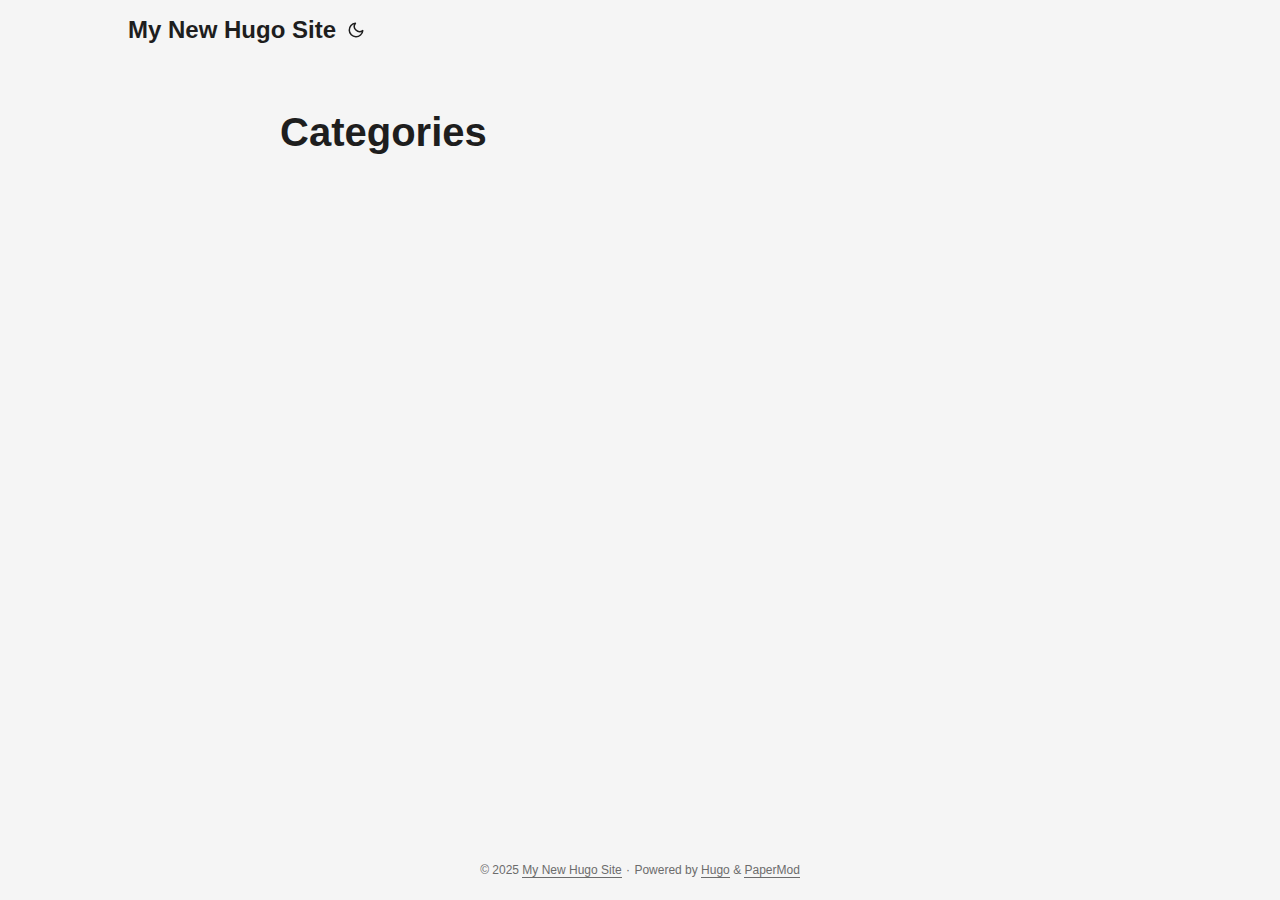
<file: categories/index.html>
<!DOCTYPE html>
<html lang="en" dir="auto">

<head><meta charset="utf-8">
<meta http-equiv="X-UA-Compatible" content="IE=edge">
<meta name="viewport" content="width=device-width, initial-scale=1, shrink-to-fit=no">
<meta name="robots" content="index, follow">
<title>Categories | My New Hugo Site</title>
<meta name="keywords" content="">
<meta name="description" content="">
<meta name="author" content="">
<link rel="canonical" href="https://example.org/categories/">
<link crossorigin="anonymous" href="/assets/css/stylesheet.6da9a63d25a9608bca2f7f907a030e887a7dd3c3f3918e4cc113129361414bda.css" integrity="sha256-bammPSWpYIvKL3&#43;QegMOiHp908PzkY5MwRMSk2FBS9o=" rel="preload stylesheet" as="style">
<link rel="icon" href="https://example.org/favicon.ico">
<link rel="icon" type="image/png" sizes="16x16" href="https://example.org/favicon-16x16.png">
<link rel="icon" type="image/png" sizes="32x32" href="https://example.org/favicon-32x32.png">
<link rel="apple-touch-icon" href="https://example.org/apple-touch-icon.png">
<link rel="mask-icon" href="https://example.org/safari-pinned-tab.svg">
<meta name="theme-color" content="#2e2e33">
<meta name="msapplication-TileColor" content="#2e2e33">
<link rel="alternate" type="application/rss+xml" href="https://example.org/categories/index.xml">
<link rel="alternate" hreflang="en" href="https://example.org/categories/">
<noscript>
    <style>
        #theme-toggle,
        .top-link {
            display: none;
        }

    </style>
    <style>
        @media (prefers-color-scheme: dark) {
            :root {
                --theme: rgb(29, 30, 32);
                --entry: rgb(46, 46, 51);
                --primary: rgb(218, 218, 219);
                --secondary: rgb(155, 156, 157);
                --tertiary: rgb(65, 66, 68);
                --content: rgb(196, 196, 197);
                --code-block-bg: rgb(46, 46, 51);
                --code-bg: rgb(55, 56, 62);
                --border: rgb(51, 51, 51);
            }

            .list {
                background: var(--theme);
            }

            .list:not(.dark)::-webkit-scrollbar-track {
                background: 0 0;
            }

            .list:not(.dark)::-webkit-scrollbar-thumb {
                border-color: var(--theme);
            }
        }

    </style>
</noscript><meta property="og:url" content="https://example.org/categories/">
  <meta property="og:site_name" content="My New Hugo Site">
  <meta property="og:title" content="Categories">
  <meta property="og:locale" content="en-us">
  <meta property="og:type" content="website">
<meta name="twitter:card" content="summary">
<meta name="twitter:title" content="Categories">
<meta name="twitter:description" content="">

</head>

<body class="list" id="top">
<script>
    if (localStorage.getItem("pref-theme") === "dark") {
        document.body.classList.add('dark');
    } else if (localStorage.getItem("pref-theme") === "light") {
        document.body.classList.remove('dark')
    } else if (window.matchMedia('(prefers-color-scheme: dark)').matches) {
        document.body.classList.add('dark');
    }

</script>

<header class="header">
    <nav class="nav">
        <div class="logo">
            <a href="https://example.org/" accesskey="h" title="My New Hugo Site (Alt + H)">My New Hugo Site</a>
            <div class="logo-switches">
                <button id="theme-toggle" accesskey="t" title="(Alt + T)" aria-label="Toggle theme">
                    <svg id="moon" xmlns="http://www.w3.org/2000/svg" width="24" height="18" viewBox="0 0 24 24"
                        fill="none" stroke="currentColor" stroke-width="2" stroke-linecap="round"
                        stroke-linejoin="round">
                        <path d="M21 12.79A9 9 0 1 1 11.21 3 7 7 0 0 0 21 12.79z"></path>
                    </svg>
                    <svg id="sun" xmlns="http://www.w3.org/2000/svg" width="24" height="18" viewBox="0 0 24 24"
                        fill="none" stroke="currentColor" stroke-width="2" stroke-linecap="round"
                        stroke-linejoin="round">
                        <circle cx="12" cy="12" r="5"></circle>
                        <line x1="12" y1="1" x2="12" y2="3"></line>
                        <line x1="12" y1="21" x2="12" y2="23"></line>
                        <line x1="4.22" y1="4.22" x2="5.64" y2="5.64"></line>
                        <line x1="18.36" y1="18.36" x2="19.78" y2="19.78"></line>
                        <line x1="1" y1="12" x2="3" y2="12"></line>
                        <line x1="21" y1="12" x2="23" y2="12"></line>
                        <line x1="4.22" y1="19.78" x2="5.64" y2="18.36"></line>
                        <line x1="18.36" y1="5.64" x2="19.78" y2="4.22"></line>
                    </svg>
                </button>
            </div>
        </div>
        <ul id="menu">
        </ul>
    </nav>
</header>
<main class="main">
<header class="page-header">
    <h1>Categories</h1>
</header>

<ul class="terms-tags">
</ul>
    </main>
    
<footer class="footer">
        <span>&copy; 2025 <a href="https://example.org/">My New Hugo Site</a></span> · 

    <span>
        Powered by
        <a href="https://gohugo.io/" rel="noopener noreferrer" target="_blank">Hugo</a> &
        <a href="https://github.com/adityatelange/hugo-PaperMod/" rel="noopener" target="_blank">PaperMod</a>
    </span>
</footer>
<a href="#top" aria-label="go to top" title="Go to Top (Alt + G)" class="top-link" id="top-link" accesskey="g">
    <svg xmlns="http://www.w3.org/2000/svg" viewBox="0 0 12 6" fill="currentColor">
        <path d="M12 6H0l6-6z" />
    </svg>
</a>

<script>
    let menu = document.getElementById('menu')
    if (menu) {
        menu.scrollLeft = localStorage.getItem("menu-scroll-position");
        menu.onscroll = function () {
            localStorage.setItem("menu-scroll-position", menu.scrollLeft);
        }
    }

    document.querySelectorAll('a[href^="#"]').forEach(anchor => {
        anchor.addEventListener("click", function (e) {
            e.preventDefault();
            var id = this.getAttribute("href").substr(1);
            if (!window.matchMedia('(prefers-reduced-motion: reduce)').matches) {
                document.querySelector(`[id='${decodeURIComponent(id)}']`).scrollIntoView({
                    behavior: "smooth"
                });
            } else {
                document.querySelector(`[id='${decodeURIComponent(id)}']`).scrollIntoView();
            }
            if (id === "top") {
                history.replaceState(null, null, " ");
            } else {
                history.pushState(null, null, `#${id}`);
            }
        });
    });

</script>
<script>
    var mybutton = document.getElementById("top-link");
    window.onscroll = function () {
        if (document.body.scrollTop > 800 || document.documentElement.scrollTop > 800) {
            mybutton.style.visibility = "visible";
            mybutton.style.opacity = "1";
        } else {
            mybutton.style.visibility = "hidden";
            mybutton.style.opacity = "0";
        }
    };

</script>
<script>
    document.getElementById("theme-toggle").addEventListener("click", () => {
        if (document.body.className.includes("dark")) {
            document.body.classList.remove('dark');
            localStorage.setItem("pref-theme", 'light');
        } else {
            document.body.classList.add('dark');
            localStorage.setItem("pref-theme", 'dark');
        }
    })

</script>
</body>

</html>
</file>
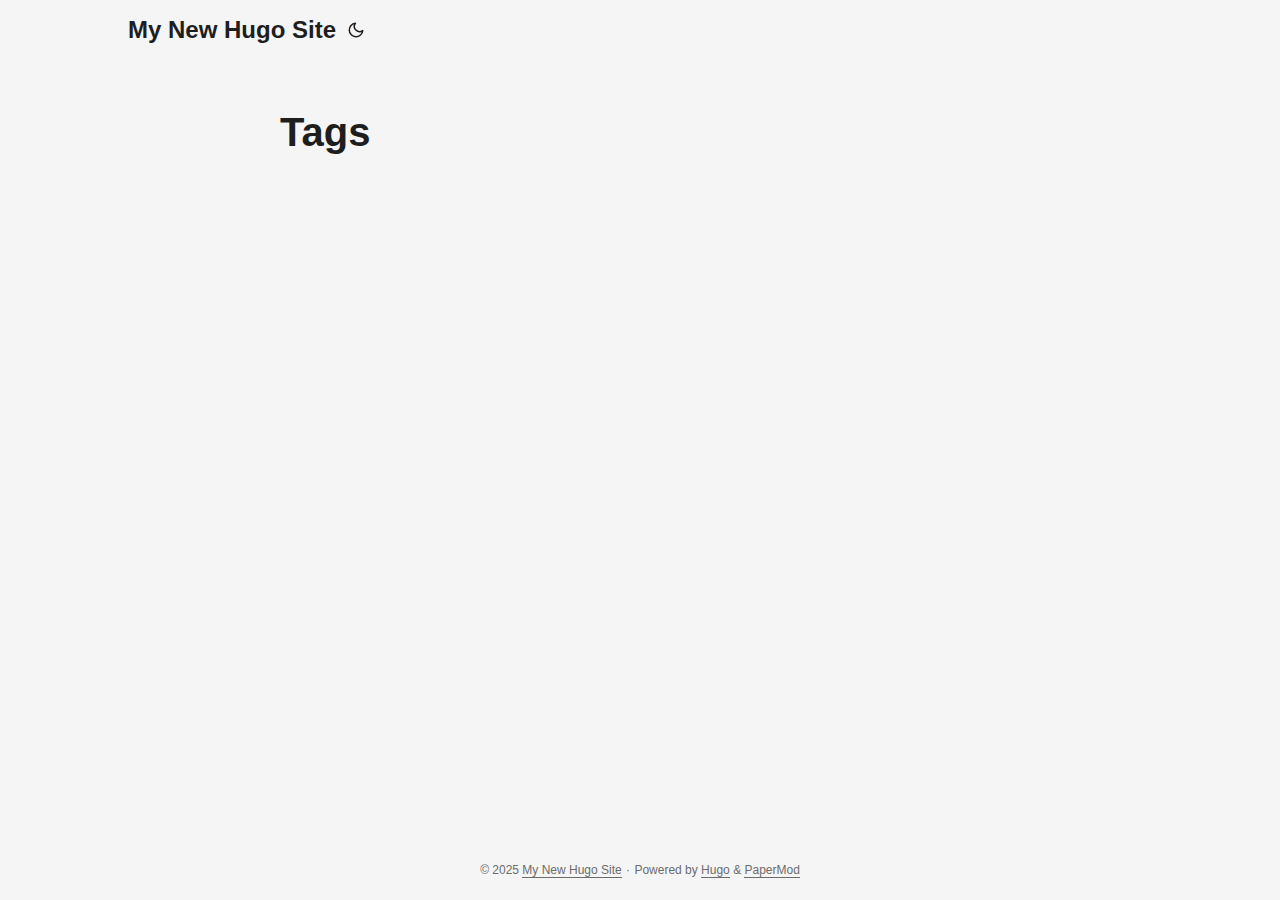
<file: tags/index.html>
<!DOCTYPE html>
<html lang="en" dir="auto">

<head><meta charset="utf-8">
<meta http-equiv="X-UA-Compatible" content="IE=edge">
<meta name="viewport" content="width=device-width, initial-scale=1, shrink-to-fit=no">
<meta name="robots" content="index, follow">
<title>Tags | My New Hugo Site</title>
<meta name="keywords" content="">
<meta name="description" content="">
<meta name="author" content="">
<link rel="canonical" href="https://example.org/tags/">
<link crossorigin="anonymous" href="/assets/css/stylesheet.6da9a63d25a9608bca2f7f907a030e887a7dd3c3f3918e4cc113129361414bda.css" integrity="sha256-bammPSWpYIvKL3&#43;QegMOiHp908PzkY5MwRMSk2FBS9o=" rel="preload stylesheet" as="style">
<link rel="icon" href="https://example.org/favicon.ico">
<link rel="icon" type="image/png" sizes="16x16" href="https://example.org/favicon-16x16.png">
<link rel="icon" type="image/png" sizes="32x32" href="https://example.org/favicon-32x32.png">
<link rel="apple-touch-icon" href="https://example.org/apple-touch-icon.png">
<link rel="mask-icon" href="https://example.org/safari-pinned-tab.svg">
<meta name="theme-color" content="#2e2e33">
<meta name="msapplication-TileColor" content="#2e2e33">
<link rel="alternate" type="application/rss+xml" href="https://example.org/tags/index.xml">
<link rel="alternate" hreflang="en" href="https://example.org/tags/">
<noscript>
    <style>
        #theme-toggle,
        .top-link {
            display: none;
        }

    </style>
    <style>
        @media (prefers-color-scheme: dark) {
            :root {
                --theme: rgb(29, 30, 32);
                --entry: rgb(46, 46, 51);
                --primary: rgb(218, 218, 219);
                --secondary: rgb(155, 156, 157);
                --tertiary: rgb(65, 66, 68);
                --content: rgb(196, 196, 197);
                --code-block-bg: rgb(46, 46, 51);
                --code-bg: rgb(55, 56, 62);
                --border: rgb(51, 51, 51);
            }

            .list {
                background: var(--theme);
            }

            .list:not(.dark)::-webkit-scrollbar-track {
                background: 0 0;
            }

            .list:not(.dark)::-webkit-scrollbar-thumb {
                border-color: var(--theme);
            }
        }

    </style>
</noscript><meta property="og:url" content="https://example.org/tags/">
  <meta property="og:site_name" content="My New Hugo Site">
  <meta property="og:title" content="Tags">
  <meta property="og:locale" content="en-us">
  <meta property="og:type" content="website">
<meta name="twitter:card" content="summary">
<meta name="twitter:title" content="Tags">
<meta name="twitter:description" content="">

</head>

<body class="list" id="top">
<script>
    if (localStorage.getItem("pref-theme") === "dark") {
        document.body.classList.add('dark');
    } else if (localStorage.getItem("pref-theme") === "light") {
        document.body.classList.remove('dark')
    } else if (window.matchMedia('(prefers-color-scheme: dark)').matches) {
        document.body.classList.add('dark');
    }

</script>

<header class="header">
    <nav class="nav">
        <div class="logo">
            <a href="https://example.org/" accesskey="h" title="My New Hugo Site (Alt + H)">My New Hugo Site</a>
            <div class="logo-switches">
                <button id="theme-toggle" accesskey="t" title="(Alt + T)" aria-label="Toggle theme">
                    <svg id="moon" xmlns="http://www.w3.org/2000/svg" width="24" height="18" viewBox="0 0 24 24"
                        fill="none" stroke="currentColor" stroke-width="2" stroke-linecap="round"
                        stroke-linejoin="round">
                        <path d="M21 12.79A9 9 0 1 1 11.21 3 7 7 0 0 0 21 12.79z"></path>
                    </svg>
                    <svg id="sun" xmlns="http://www.w3.org/2000/svg" width="24" height="18" viewBox="0 0 24 24"
                        fill="none" stroke="currentColor" stroke-width="2" stroke-linecap="round"
                        stroke-linejoin="round">
                        <circle cx="12" cy="12" r="5"></circle>
                        <line x1="12" y1="1" x2="12" y2="3"></line>
                        <line x1="12" y1="21" x2="12" y2="23"></line>
                        <line x1="4.22" y1="4.22" x2="5.64" y2="5.64"></line>
                        <line x1="18.36" y1="18.36" x2="19.78" y2="19.78"></line>
                        <line x1="1" y1="12" x2="3" y2="12"></line>
                        <line x1="21" y1="12" x2="23" y2="12"></line>
                        <line x1="4.22" y1="19.78" x2="5.64" y2="18.36"></line>
                        <line x1="18.36" y1="5.64" x2="19.78" y2="4.22"></line>
                    </svg>
                </button>
            </div>
        </div>
        <ul id="menu">
        </ul>
    </nav>
</header>
<main class="main">
<header class="page-header">
    <h1>Tags</h1>
</header>

<ul class="terms-tags">
</ul>
    </main>
    
<footer class="footer">
        <span>&copy; 2025 <a href="https://example.org/">My New Hugo Site</a></span> · 

    <span>
        Powered by
        <a href="https://gohugo.io/" rel="noopener noreferrer" target="_blank">Hugo</a> &
        <a href="https://github.com/adityatelange/hugo-PaperMod/" rel="noopener" target="_blank">PaperMod</a>
    </span>
</footer>
<a href="#top" aria-label="go to top" title="Go to Top (Alt + G)" class="top-link" id="top-link" accesskey="g">
    <svg xmlns="http://www.w3.org/2000/svg" viewBox="0 0 12 6" fill="currentColor">
        <path d="M12 6H0l6-6z" />
    </svg>
</a>

<script>
    let menu = document.getElementById('menu')
    if (menu) {
        menu.scrollLeft = localStorage.getItem("menu-scroll-position");
        menu.onscroll = function () {
            localStorage.setItem("menu-scroll-position", menu.scrollLeft);
        }
    }

    document.querySelectorAll('a[href^="#"]').forEach(anchor => {
        anchor.addEventListener("click", function (e) {
            e.preventDefault();
            var id = this.getAttribute("href").substr(1);
            if (!window.matchMedia('(prefers-reduced-motion: reduce)').matches) {
                document.querySelector(`[id='${decodeURIComponent(id)}']`).scrollIntoView({
                    behavior: "smooth"
                });
            } else {
                document.querySelector(`[id='${decodeURIComponent(id)}']`).scrollIntoView();
            }
            if (id === "top") {
                history.replaceState(null, null, " ");
            } else {
                history.pushState(null, null, `#${id}`);
            }
        });
    });

</script>
<script>
    var mybutton = document.getElementById("top-link");
    window.onscroll = function () {
        if (document.body.scrollTop > 800 || document.documentElement.scrollTop > 800) {
            mybutton.style.visibility = "visible";
            mybutton.style.opacity = "1";
        } else {
            mybutton.style.visibility = "hidden";
            mybutton.style.opacity = "0";
        }
    };

</script>
<script>
    document.getElementById("theme-toggle").addEventListener("click", () => {
        if (document.body.className.includes("dark")) {
            document.body.classList.remove('dark');
            localStorage.setItem("pref-theme", 'light');
        } else {
            document.body.classList.add('dark');
            localStorage.setItem("pref-theme", 'dark');
        }
    })

</script>
</body>

</html>
</file>
<file: assets/css/stylesheet.6da9a63d25a9608bca2f7f907a030e887a7dd3c3f3918e4cc113129361414bda.css>
/*
  PaperMod v8+
  License: MIT https://github.com/adityatelange/hugo-PaperMod/blob/master/LICENSE
  Copyright (c) 2020 nanxiaobei and adityatelange
  Copyright (c) 2021-2025 adityatelange
*/
:root{--gap:24px;--content-gap:20px;--nav-width:1024px;--main-width:720px;--header-height:60px;--footer-height:60px;--radius:8px;--theme:rgb(255, 255, 255);--entry:rgb(255, 255, 255);--primary:rgb(30, 30, 30);--secondary:rgb(108, 108, 108);--tertiary:rgb(214, 214, 214);--content:rgb(31, 31, 31);--code-block-bg:rgb(28, 29, 33);--code-bg:rgb(245, 245, 245);--border:rgb(238, 238, 238)}.dark{--theme:rgb(29, 30, 32);--entry:rgb(46, 46, 51);--primary:rgb(218, 218, 219);--secondary:rgb(155, 156, 157);--tertiary:rgb(65, 66, 68);--content:rgb(196, 196, 197);--code-block-bg:rgb(46, 46, 51);--code-bg:rgb(55, 56, 62);--border:rgb(51, 51, 51)}.list{background:var(--code-bg)}.dark.list{background:var(--theme)}*,::after,::before{box-sizing:border-box}html{-webkit-tap-highlight-color:transparent;overflow-y:scroll;-webkit-text-size-adjust:100%;text-size-adjust:100%}a,button,body,h1,h2,h3,h4,h5,h6{color:var(--primary)}body{font-family:-apple-system,BlinkMacSystemFont,segoe ui,Roboto,Oxygen,Ubuntu,Cantarell,open sans,helvetica neue,sans-serif;font-size:18px;line-height:1.6;word-break:break-word;background:var(--theme)}article,aside,figcaption,figure,footer,header,hgroup,main,nav,section,table{display:block}h1,h2,h3,h4,h5,h6{line-height:1.2}h1,h2,h3,h4,h5,h6,p{margin-top:0;margin-bottom:0}ul{padding:0}a{text-decoration:none}body,figure,ul{margin:0}table{width:100%;border-collapse:collapse;border-spacing:0;overflow-x:auto;word-break:keep-all}button,input,textarea{padding:0;font:inherit;background:0 0;border:0}input,textarea{outline:0}button,input[type=button],input[type=submit]{cursor:pointer}input:-webkit-autofill,textarea:-webkit-autofill{box-shadow:0 0 0 50px var(--theme)inset}img{display:block;max-width:100%}.not-found{position:absolute;left:0;right:0;display:flex;align-items:center;justify-content:center;height:80%;font-size:160px;font-weight:700}.archive-posts{width:100%;font-size:16px}.archive-year{margin-top:40px}.archive-year:not(:last-of-type){border-bottom:2px solid var(--border)}.archive-month{display:flex;align-items:flex-start;padding:10px 0}.archive-month-header{margin:25px 0;width:200px}.archive-month:not(:last-of-type){border-bottom:1px solid var(--border)}.archive-entry{position:relative;padding:5px;margin:10px 0}.archive-entry-title{margin:5px 0;font-weight:400}.archive-count,.archive-meta{color:var(--secondary);font-size:14px}.footer,.top-link{font-size:12px;color:var(--secondary)}.footer{max-width:calc(var(--main-width) + var(--gap) * 2);margin:auto;padding:calc((var(--footer-height) - var(--gap))/2)var(--gap);text-align:center;line-height:24px}.footer span{margin-inline-start:1px;margin-inline-end:1px}.footer span:last-child{white-space:nowrap}.footer a{color:inherit;border-bottom:1px solid var(--secondary)}.footer a:hover{border-bottom:1px solid var(--primary)}.top-link{visibility:hidden;position:fixed;bottom:60px;right:30px;z-index:99;background:var(--tertiary);width:42px;height:42px;padding:12px;border-radius:64px;transition:visibility .5s,opacity .8s linear}.top-link,.top-link svg{filter:drop-shadow(0 0 0 var(--theme))}.footer a:hover,.top-link:hover{color:var(--primary)}.top-link:focus,#theme-toggle:focus{outline:0}.nav{display:flex;flex-wrap:wrap;justify-content:space-between;max-width:calc(var(--nav-width) + var(--gap) * 2);margin-inline-start:auto;margin-inline-end:auto;line-height:var(--header-height)}.nav a{display:block}.logo,#menu{display:flex;margin:auto var(--gap)}.logo{flex-wrap:inherit}.logo a{font-size:24px;font-weight:700}.logo a img,.logo a svg{display:inline;vertical-align:middle;pointer-events:none;transform:translate(0,-10%);border-radius:6px;margin-inline-end:8px}button#theme-toggle{font-size:26px;margin:auto 4px}body.dark #moon{vertical-align:middle;display:none}body:not(.dark) #sun{display:none}#menu{list-style:none;word-break:keep-all;overflow-x:auto;white-space:nowrap}#menu li+li{margin-inline-start:var(--gap)}#menu a{font-size:16px}#menu .active{font-weight:500;border-bottom:2px solid}.lang-switch li,.lang-switch ul,.logo-switches{display:inline-flex;margin:auto 4px}.lang-switch{display:flex;flex-wrap:inherit}.lang-switch a{margin:auto 3px;font-size:16px;font-weight:500}.logo-switches{flex-wrap:inherit}.main{position:relative;min-height:calc(100vh - var(--header-height) - var(--footer-height));max-width:calc(var(--main-width) + var(--gap) * 2);margin:auto;padding:var(--gap)}.page-header h1{font-size:40px}.pagination{display:flex}.pagination a{color:var(--theme);font-size:13px;line-height:36px;background:var(--primary);border-radius:calc(36px/2);padding:0 16px}.pagination .next{margin-inline-start:auto}.social-icons a{display:inline-flex;padding:10px}.social-icons a svg{height:26px;width:26px}code{direction:ltr}div.highlight,pre{position:relative}.copy-code{display:none;position:absolute;top:4px;right:4px;color:rgba(255,255,255,.8);background:rgba(78,78,78,.8);border-radius:var(--radius);padding:0 5px;font-size:14px;user-select:none}div.highlight:hover .copy-code,pre:hover .copy-code{display:block}.first-entry{position:relative;display:flex;flex-direction:column;justify-content:center;min-height:320px;margin:var(--gap)0 calc(var(--gap) * 2)}.first-entry .entry-header{overflow:hidden;display:-webkit-box;-webkit-box-orient:vertical;-webkit-line-clamp:3}.first-entry .entry-header h1{font-size:34px;line-height:1.3}.first-entry .entry-content{margin:14px 0;font-size:16px;-webkit-line-clamp:3}.first-entry .entry-footer{font-size:14px}.home-info .entry-content{-webkit-line-clamp:unset}.post-entry{position:relative;margin-bottom:var(--gap);padding:var(--gap);background:var(--entry);border-radius:var(--radius);transition:transform .1s;border:1px solid var(--border)}.post-entry:active{transform:scale(.96)}.tag-entry .entry-cover{display:none}.entry-header h2{font-size:24px;line-height:1.3}.entry-content{margin:8px 0;color:var(--secondary);font-size:14px;line-height:1.6;overflow:hidden;display:-webkit-box;-webkit-box-orient:vertical;-webkit-line-clamp:2}.entry-footer{color:var(--secondary);font-size:13px}.entry-link{position:absolute;left:0;right:0;top:0;bottom:0}.entry-hint{color:var(--secondary)}.entry-hint-parent{display:flex;justify-content:space-between}.entry-cover{font-size:14px;margin-bottom:var(--gap);text-align:center}.entry-cover img{border-radius:var(--radius);width:100%;height:auto}.entry-cover a{color:var(--secondary);box-shadow:0 1px 0 var(--primary)}.page-header,.post-header{margin:24px auto var(--content-gap)}.post-title{margin-bottom:2px;font-size:40px}.post-description{margin-top:10px;margin-bottom:5px}.post-meta,.breadcrumbs{color:var(--secondary);font-size:14px;display:flex;flex-wrap:wrap}.post-meta .i18n_list li{display:inline-flex;list-style:none;margin:auto 3px;box-shadow:0 1px 0 var(--secondary)}.breadcrumbs a{font-size:16px}.post-content{color:var(--content)}.post-content h3,.post-content h4,.post-content h5,.post-content h6{margin:24px 0 16px}.post-content h1{margin:40px auto 32px;font-size:40px}.post-content h2{margin:32px auto 24px;font-size:32px}.post-content h3{font-size:24px}.post-content h4{font-size:16px}.post-content h5{font-size:14px}.post-content h6{font-size:12px}.post-content a,.toc a:hover{box-shadow:0 1px;box-decoration-break:clone;-webkit-box-decoration-break:clone}.post-content a code{margin:auto 0;border-radius:0;box-shadow:0 -1px 0 var(--primary)inset}.post-content del{text-decoration:line-through}.post-content dl,.post-content ol,.post-content p,.post-content figure,.post-content ul{margin-bottom:var(--content-gap)}.post-content ol,.post-content ul{padding-inline-start:20px}.post-content li{margin-top:5px}.post-content li p{margin-bottom:0}.post-content dl{display:flex;flex-wrap:wrap;margin:0}.post-content dt{width:25%;font-weight:700}.post-content dd{width:75%;margin-inline-start:0;padding-inline-start:10px}.post-content dd~dd,.post-content dt~dt{margin-top:10px}.post-content table{margin-bottom:var(--content-gap)}.post-content table th,.post-content table:not(.highlighttable,.highlight table,.gist .highlight) td{min-width:80px;padding:8px 5px;line-height:1.5;border-bottom:1px solid var(--border)}.post-content table th{text-align:start}.post-content table:not(.highlighttable) td code:only-child{margin:auto 0}.post-content .highlight table{border-radius:var(--radius)}.post-content .highlight:not(table){margin:10px auto;background:var(--code-block-bg)!important;border-radius:var(--radius);direction:ltr}.post-content li>.highlight{margin-inline-end:0}.post-content ul pre{margin-inline-start:calc(var(--gap) * -2)}.post-content .highlight pre{margin:0}.post-content .highlighttable{table-layout:fixed}.post-content .highlighttable td:first-child{width:40px}.post-content .highlighttable td .linenodiv{padding-inline-end:0!important}.post-content .highlighttable td .highlight,.post-content .highlighttable td .linenodiv pre{margin-bottom:0}.post-content code{margin:auto 4px;padding:4px 6px;font-size:.78em;line-height:1.5;background:var(--code-bg);border-radius:2px}.post-content pre code{display:grid;margin:auto 0;padding:10px;color:#d5d5d6;background:var(--code-block-bg)!important;border-radius:var(--radius);overflow-x:auto;word-break:break-all}.post-content blockquote{margin:20px 0;padding:0 14px;border-inline-start:3px solid var(--primary)}.post-content hr{margin:30px 0;height:2px;background:var(--tertiary);border:0}.post-content iframe{max-width:100%}.post-content img{border-radius:4px;margin:1rem 0}.post-content img[src*="#center"]{margin:1rem auto}.post-content figure.align-center{text-align:center}.post-content figure>figcaption{color:var(--primary);font-size:16px;font-weight:700;margin:8px 0 16px}.post-content figure>figcaption>p{color:var(--secondary);font-size:14px;font-weight:400}.toc{margin:0 2px 40px;border:1px solid var(--border);background:var(--code-bg);border-radius:var(--radius);padding:.4em}.dark .toc{background:var(--entry)}.toc details summary{cursor:zoom-in;margin-inline-start:10px;user-select:none}.toc details[open] summary{cursor:zoom-out}.toc .details{display:inline;font-weight:500}.toc .inner{margin:5px 20px 0;padding:0 10px;opacity:.9}.toc li ul{margin-inline-start:var(--gap)}.toc summary:focus{outline:0}.post-footer{margin-top:56px}.post-footer>*{margin-bottom:10px}.post-tags{display:flex;flex-wrap:wrap;gap:10px}.post-tags li{display:inline-block}.post-tags a,.share-buttons,.paginav{border-radius:var(--radius);background:var(--code-bg);border:1px solid var(--border)}.post-tags a{display:block;padding:0 14px;color:var(--secondary);font-size:14px;line-height:34px;background:var(--code-bg)}.post-tags a:hover,.paginav a:hover{background:var(--border)}.share-buttons{padding:10px;display:flex;justify-content:center;overflow-x:auto;gap:10px}.share-buttons li,.share-buttons a{display:inline-flex}.share-buttons a:not(:last-of-type){margin-inline-end:12px}h1:hover .anchor,h2:hover .anchor,h3:hover .anchor,h4:hover .anchor,h5:hover .anchor,h6:hover .anchor{display:inline-flex;color:var(--secondary);margin-inline-start:8px;font-weight:500;user-select:none}.paginav{display:flex;line-height:30px}.paginav a{padding-inline-start:14px;padding-inline-end:14px;border-radius:var(--radius)}.paginav .title{letter-spacing:1px;text-transform:uppercase;font-size:small;color:var(--secondary)}.paginav .prev,.paginav .next{width:50%}.paginav span:hover:not(.title){box-shadow:0 1px}.paginav .next{margin-inline-start:auto;text-align:right}[dir=rtl] .paginav .next{text-align:left}h1>a>svg{display:inline}img.in-text{display:inline;margin:auto}.buttons,.main .profile{display:flex;justify-content:center}.main .profile{align-items:center;min-height:calc(100vh - var(--header-height) - var(--footer-height) - (var(--gap) * 2));text-align:center}.profile .profile_inner{display:flex;flex-direction:column;align-items:center;gap:10px}.profile img{border-radius:50%}.buttons{flex-wrap:wrap;max-width:400px}.button{background:var(--tertiary);border-radius:var(--radius);margin:8px;padding:6px;transition:transform .1s}.button-inner{padding:0 8px}.button:active{transform:scale(.96)}#searchbox input{padding:4px 10px;width:100%;color:var(--primary);font-weight:700;border:2px solid var(--tertiary);border-radius:var(--radius)}#searchbox input:focus{border-color:var(--secondary)}#searchResults li{list-style:none;border-radius:var(--radius);padding:10px;margin:10px 0;position:relative;font-weight:500}#searchResults{margin:10px 0;width:100%}#searchResults li:active{transition:transform .1s;transform:scale(.98)}#searchResults a{position:absolute;width:100%;height:100%;top:0;left:0;outline:none}#searchResults .focus{transform:scale(.98);border:2px solid var(--tertiary)}.terms-tags li{display:inline-block;margin:10px;font-weight:500}.terms-tags a{display:block;padding:3px 10px;background:var(--tertiary);border-radius:6px;transition:transform .1s}.terms-tags a:active{background:var(--tertiary);transform:scale(.96)}.bg{color:#cad3f5;background-color:#24273a}.chroma{color:#cad3f5;background-color:#24273a}.chroma .x{}.chroma .err{color:#ed8796}.chroma .cl{}.chroma .lnlinks{outline:none;text-decoration:none;color:inherit}.chroma .lntd{vertical-align:top;padding:0;margin:0;border:0}.chroma .lntable{border-spacing:0;padding:0;margin:0;border:0}.chroma .hl{background-color:#474733}.chroma .lnt{white-space:pre;-webkit-user-select:none;user-select:none;margin-right:.4em;padding:0 .4em;color:#8087a2}.chroma .ln{white-space:pre;-webkit-user-select:none;user-select:none;margin-right:.4em;padding:0 .4em;color:#8087a2}.chroma .line{display:flex}.chroma .k{color:#c6a0f6}.chroma .kc{color:#f5a97f}.chroma .kd{color:#ed8796}.chroma .kn{color:#8bd5ca}.chroma .kp{color:#c6a0f6}.chroma .kr{color:#c6a0f6}.chroma .kt{color:#ed8796}.chroma .n{}.chroma .na{color:#8aadf4}.chroma .nb{color:#91d7e3}.chroma .bp{color:#91d7e3}.chroma .nc{color:#eed49f}.chroma .no{color:#eed49f}.chroma .nd{color:#8aadf4;font-weight:700}.chroma .ni{color:#8bd5ca}.chroma .ne{color:#f5a97f}.chroma .nf{color:#8aadf4}.chroma .fm{color:#8aadf4}.chroma .nl{color:#91d7e3}.chroma .nn{color:#f5a97f}.chroma .nx{}.chroma .py{color:#f5a97f}.chroma .nt{color:#c6a0f6}.chroma .nv{color:#f4dbd6}.chroma .vc{color:#f4dbd6}.chroma .vg{color:#f4dbd6}.chroma .vi{color:#f4dbd6}.chroma .vm{color:#f4dbd6}.chroma .l{}.chroma .ld{}.chroma .s{color:#a6da95}.chroma .sa{color:#ed8796}.chroma .sb{color:#a6da95}.chroma .sc{color:#a6da95}.chroma .dl{color:#8aadf4}.chroma .sd{color:#6e738d}.chroma .s2{color:#a6da95}.chroma .se{color:#8aadf4}.chroma .sh{color:#6e738d}.chroma .si{color:#a6da95}.chroma .sx{color:#a6da95}.chroma .sr{color:#8bd5ca}.chroma .s1{color:#a6da95}.chroma .ss{color:#a6da95}.chroma .m{color:#f5a97f}.chroma .mb{color:#f5a97f}.chroma .mf{color:#f5a97f}.chroma .mh{color:#f5a97f}.chroma .mi{color:#f5a97f}.chroma .il{color:#f5a97f}.chroma .mo{color:#f5a97f}.chroma .o{color:#91d7e3;font-weight:700}.chroma .ow{color:#91d7e3;font-weight:700}.chroma .p{}.chroma .c{color:#6e738d;font-style:italic}.chroma .ch{color:#6e738d;font-style:italic}.chroma .cm{color:#6e738d;font-style:italic}.chroma .c1{color:#6e738d;font-style:italic}.chroma .cs{color:#6e738d;font-style:italic}.chroma .cp{color:#6e738d;font-style:italic}.chroma .cpf{color:#6e738d;font-weight:700;font-style:italic}.chroma .g{}.chroma .gd{color:#ed8796;background-color:#363a4f}.chroma .ge{font-style:italic}.chroma .gr{color:#ed8796}.chroma .gh{color:#f5a97f;font-weight:700}.chroma .gi{color:#a6da95;background-color:#363a4f}.chroma .go{}.chroma .gp{}.chroma .gs{font-weight:700}.chroma .gu{color:#f5a97f;font-weight:700}.chroma .gt{color:#ed8796}.chroma .gl{text-decoration:underline}.chroma .w{}.chroma{background-color:unset!important}.chroma .hl{display:flex}.chroma .lnt{padding:0 0 0 12px}.highlight pre.chroma code{padding:8px 0}.highlight pre.chroma .line .cl,.chroma .ln{padding:0 10px}.chroma .lntd:last-of-type{width:100%}::-webkit-scrollbar-track{background:0 0}.list:not(.dark)::-webkit-scrollbar-track{background:var(--code-bg)}::-webkit-scrollbar-thumb{background:var(--tertiary);border:5px solid var(--theme);border-radius:var(--radius)}.list:not(.dark)::-webkit-scrollbar-thumb{border:5px solid var(--code-bg)}::-webkit-scrollbar-thumb:hover{background:var(--secondary)}::-webkit-scrollbar:not(.highlighttable,.highlight table,.gist .highlight){background:var(--theme)}.post-content .highlighttable td .highlight pre code::-webkit-scrollbar{display:none}.post-content :not(table) ::-webkit-scrollbar-thumb{border:2px solid var(--code-block-bg);background:#717175}.post-content :not(table) ::-webkit-scrollbar-thumb:hover{background:#a3a3a5}.gist table::-webkit-scrollbar-thumb{border:2px solid #fff;background:#adadad}.gist table::-webkit-scrollbar-thumb:hover{background:#707070}.post-content table::-webkit-scrollbar-thumb{border-width:2px}@media screen and (min-width:768px){::-webkit-scrollbar{width:19px;height:11px}}@media screen and (max-width:768px){:root{--gap:14px}.profile img{transform:scale(.85)}.first-entry{min-height:260px}.archive-month{flex-direction:column}.archive-year{margin-top:20px}.footer{padding:calc((var(--footer-height) - var(--gap) - 10px)/2)var(--gap)}}@media screen and (max-width:900px){.list .top-link{transform:translateY(-5rem)}}@media screen and (max-width:340px){.share-buttons{justify-content:unset}}@media(prefers-reduced-motion){.terms-tags a:active,.button:active,.post-entry:active,.top-link,#searchResults .focus,#searchResults li:active{transform:none}}
</file>
